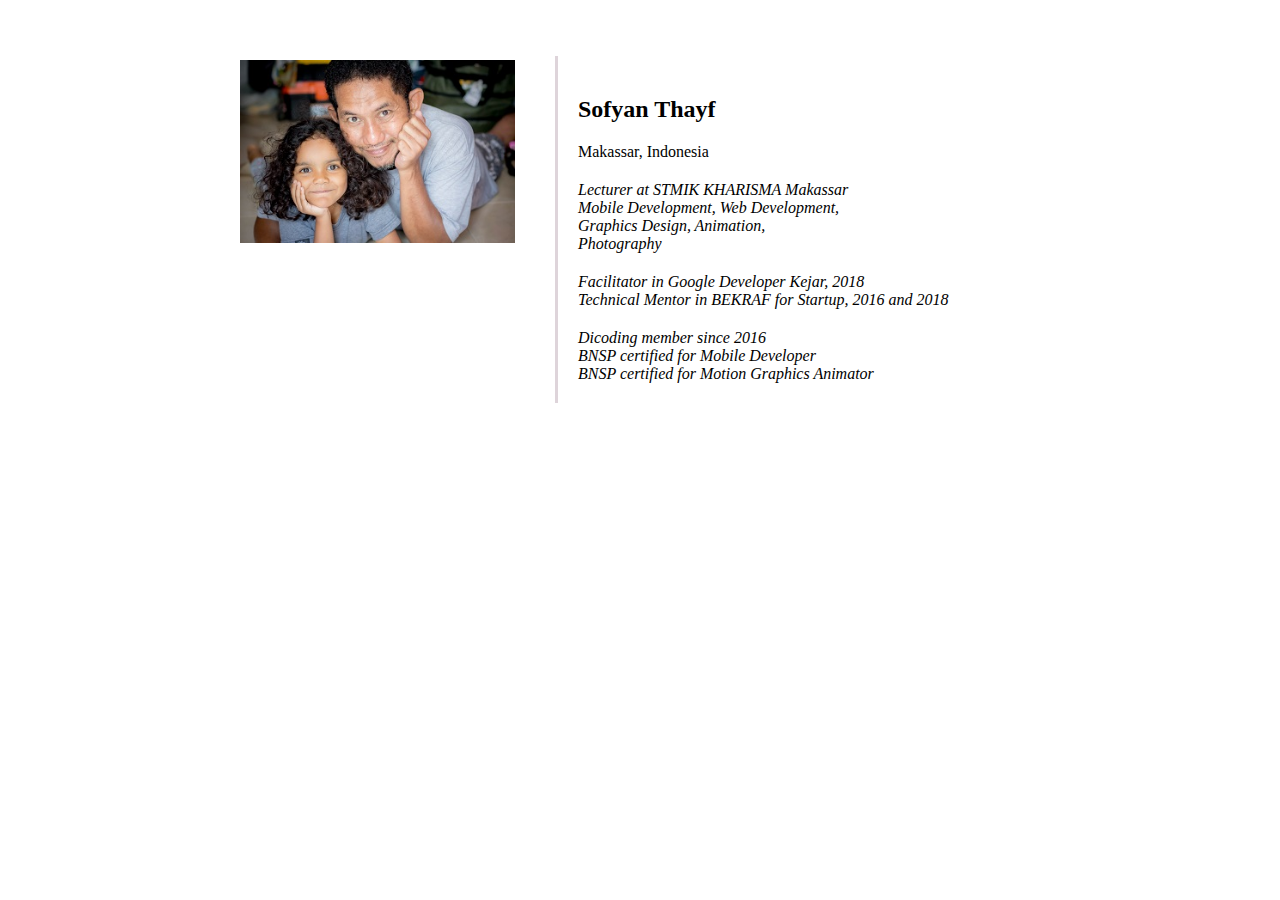
<file: index.html>
<!DOCTYPE html>
<html lang="en" dir="ltr">
  <head>
    <meta charset="utf-8">
    <title>Sofyan Thayf</title>
    <link rel="stylesheet" href="css/mystyle.css">
  </head>
  <body>

    <div class="container">

      <div class="col1">
        <img src="img/niece.jpg" width="275" alt="My niece" class="mypic">
      </div>

      <div class="col1">
        <blockquote>
          <h2>Sofyan Thayf</h2>
          Makassar, Indonesia <br>

          <div class="cite">
            Lecturer at STMIK KHARISMA Makassar<br>
            Mobile Development, Web Development, <br>
            Graphics Design, Animation, <br>
            Photography
          </div>

          <div class="cite">
            Facilitator in Google Developer Kejar, 2018<br>
            Technical Mentor in BEKRAF for Startup, 2016 and 2018<br>
          </div>

          <div class="cite">
            Dicoding member since 2016 <br>
            BNSP certified for Mobile Developer<br>
            BNSP certified for Motion Graphics Animator<br>
          </div>

        </blockquote>
      </div>

    </div>
  </body>
</html>
</file>
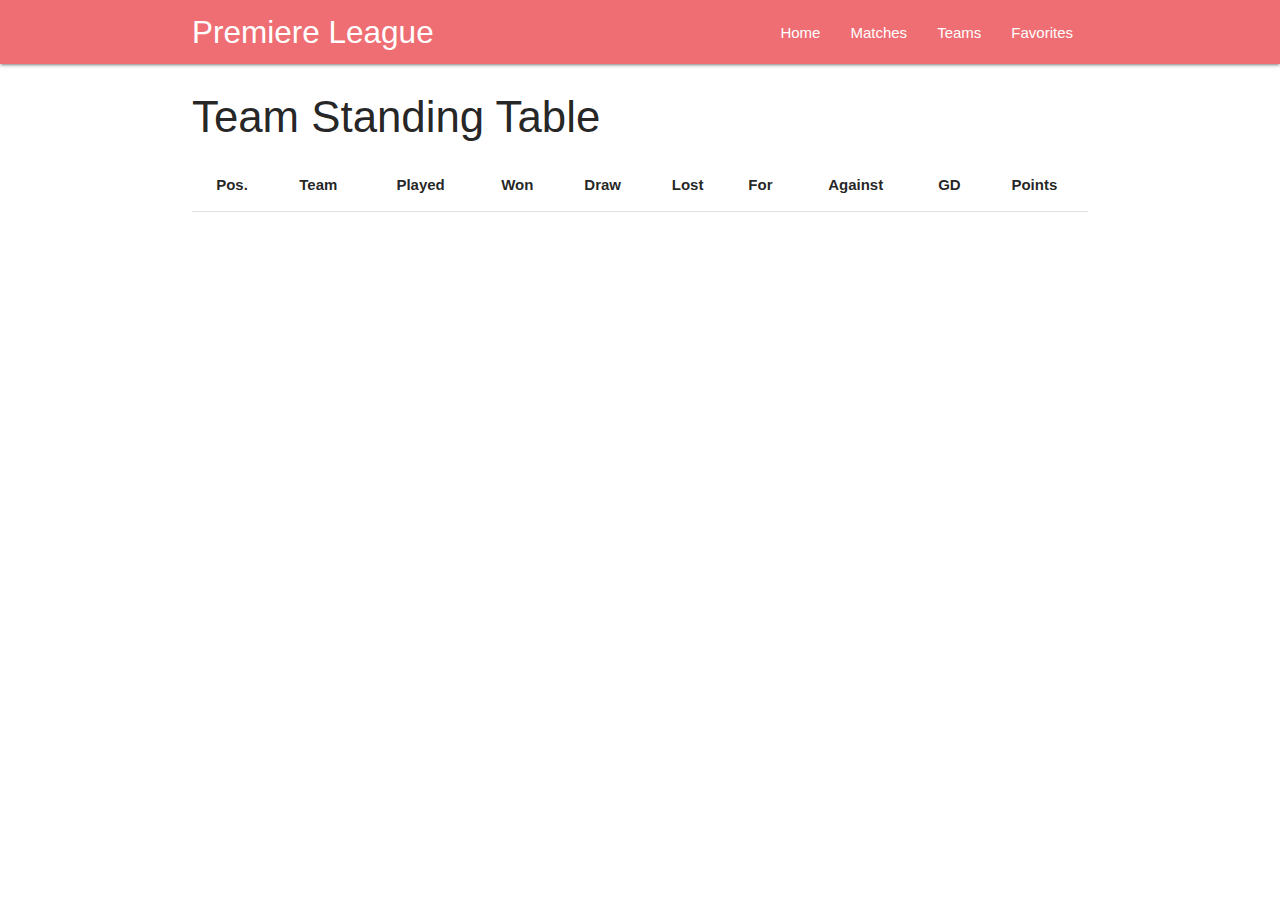
<file: pwa_dicoding/index.html>
<!DOCTYPE html>
<html lang="en">
  <head>
    <meta charset="UTF-8" />
    <title>Premiere League</title>
    <meta name="description" content="Premiere League" />
    <meta name="viewport" content="width=device-width, initial-scale=1" />
    <link rel="stylesheet" href="css/materialize.min.css" />
    <link rel="stylesheet" href="css/mystyle.css" />
    <link rel="manifest" href="manifest.json" />
    <meta name="theme-color" content="#e81e62" />
    <script type="text/javascript" src="js/vendor/idb.js"></script>
  </head>
  <body>
    <!-- Navigasi -->
    <nav role="navigation">
      <div class="nav-wrapper container">
        <a href="#" class="brand-logo" id="logo-container">Premiere League</a>
        <a href="#" class="sidenav-trigger" data-target="nav-mobile">☰</a>
        <ul class="topnav right hide-on-med-and-down"></ul>
        <ul class="sidenav" id="nav-mobile"></ul>
      </div>
    </nav>
    <!-- Akhir Navigasi -->
    <div class="container">
      <div class="row">

        <h3>Team Standing Table</h3>
        <table class="highlight" id="standing_table">
          <thead>
            <tr>
              <th class="center-align">Pos.</th>
              <th colspan="2" class="center-align">Team</th>
              <th class="center-align">Played</th>
              <th class="center-align">Won</th>
              <th class="center-align">Draw</th>
              <th class="center-align">Lost</th>
              <th class="center-align">For</th>
              <th class="center-align">Against</th>
              <th class="center-align">GD</th>
              <th class="center-align">Points</th>
            </tr>
          </thead>
          <tbody id="teams_list"></tbody>
        </table>
        <br>
        <div id="last_updated"></div>
      </div>
    </div>

    <script src="js/materialize.min.js"></script>
    <script src="js/db.js"></script>
    <script src="js/api.js"></script>
    <script src="js/nav.js"></script>
    <script src="js/loadsw.js"></script>

    <script>
        document.addEventListener("DOMContentLoaded", function() {
            getStandings();
        });
    </script>
  </body>
</html>
</file>
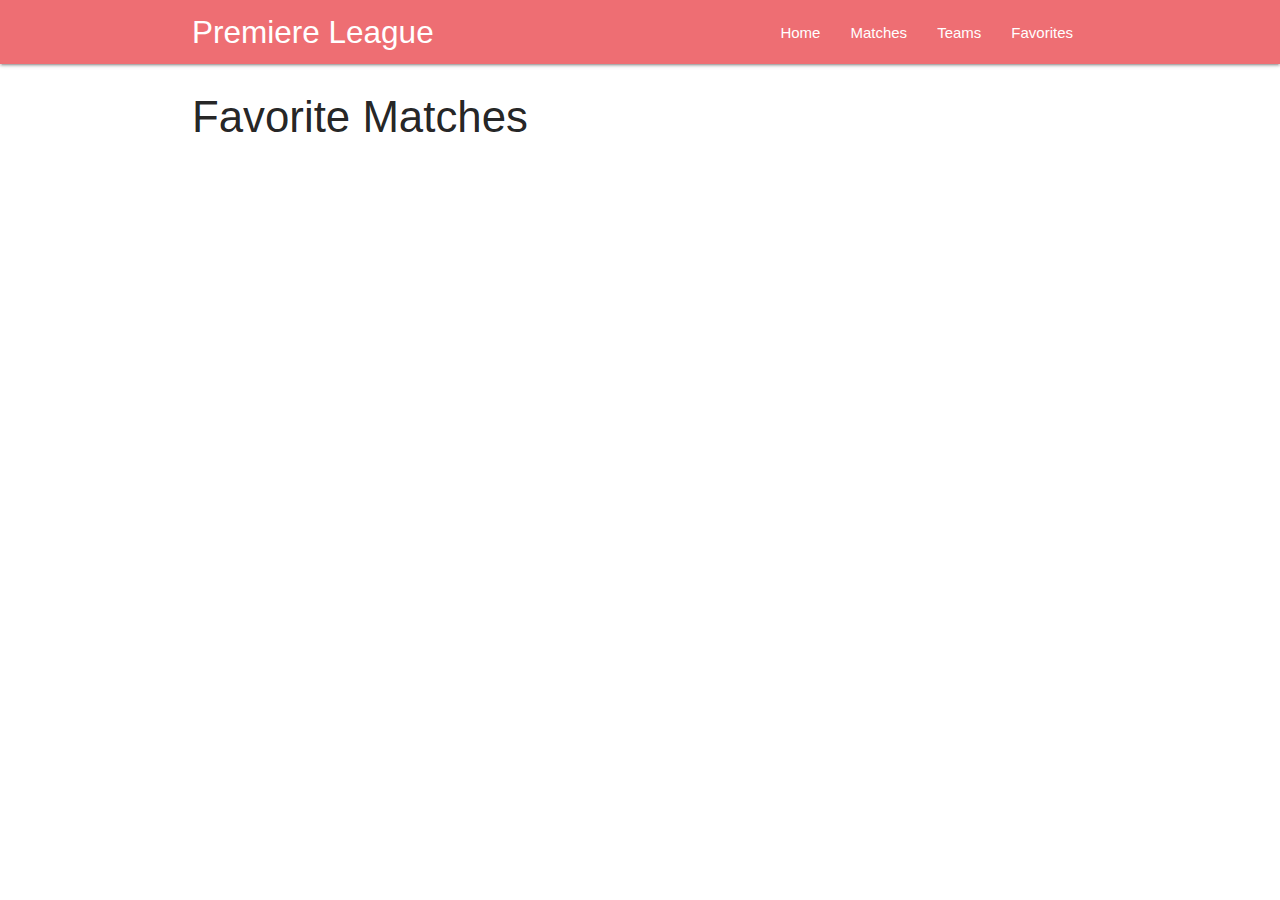
<file: pwa_dicoding/favorites.html>
<!DOCTYPE html>
<html lang="en">
  <head>
    <meta charset="UTF-8" />
    <title>Premiere League</title>
    <meta name="description" content="Premiere League" />
    <meta name="viewport" content="width=device-width, initial-scale=1" />
    <link rel="stylesheet" href="css/materialize.min.css" />
    <link rel="stylesheet" href="https://fonts.googleapis.com/icon?family=Material+Icons">
    <link rel="stylesheet" href="css/mystyle.css" />
    <link rel="manifest" href="/manifest.json" />
    <meta name="theme-color" content="#e81e62" />
    <script type="text/javascript" src="js/vendor/idb.js"></script>
  </head>
  <body>
    <!-- Navigasi -->
    <nav role="navigation">
      <div class="nav-wrapper container">
        <a href="#" class="brand-logo" id="logo-container">Premiere League</a>
        <a href="#" class="sidenav-trigger" data-target="nav-mobile">☰</a>
        <ul class="topnav right hide-on-med-and-down"></ul>
        <ul class="sidenav" id="nav-mobile"></ul>
      </div>
    </nav>
    <!-- Akhir Navigasi -->

    <div class="container">
      <div class="rows">
        <h3>Favorite Matches</h3>
        <div class="container" id="matches_list"></div>
      </div>
    </div>

    <script src="js/materialize.min.js"></script>
    <script src="js/db.js"></script>
    <script src="js/api.js"></script>
    <script src="js/nav.js"></script>
    <script src="js/loadsw.js"></script>

    <script>
        document.addEventListener("DOMContentLoaded", function() {
            dbGetFavoriteMatches();
        });
    </script>
  </body>
</html>
</file>
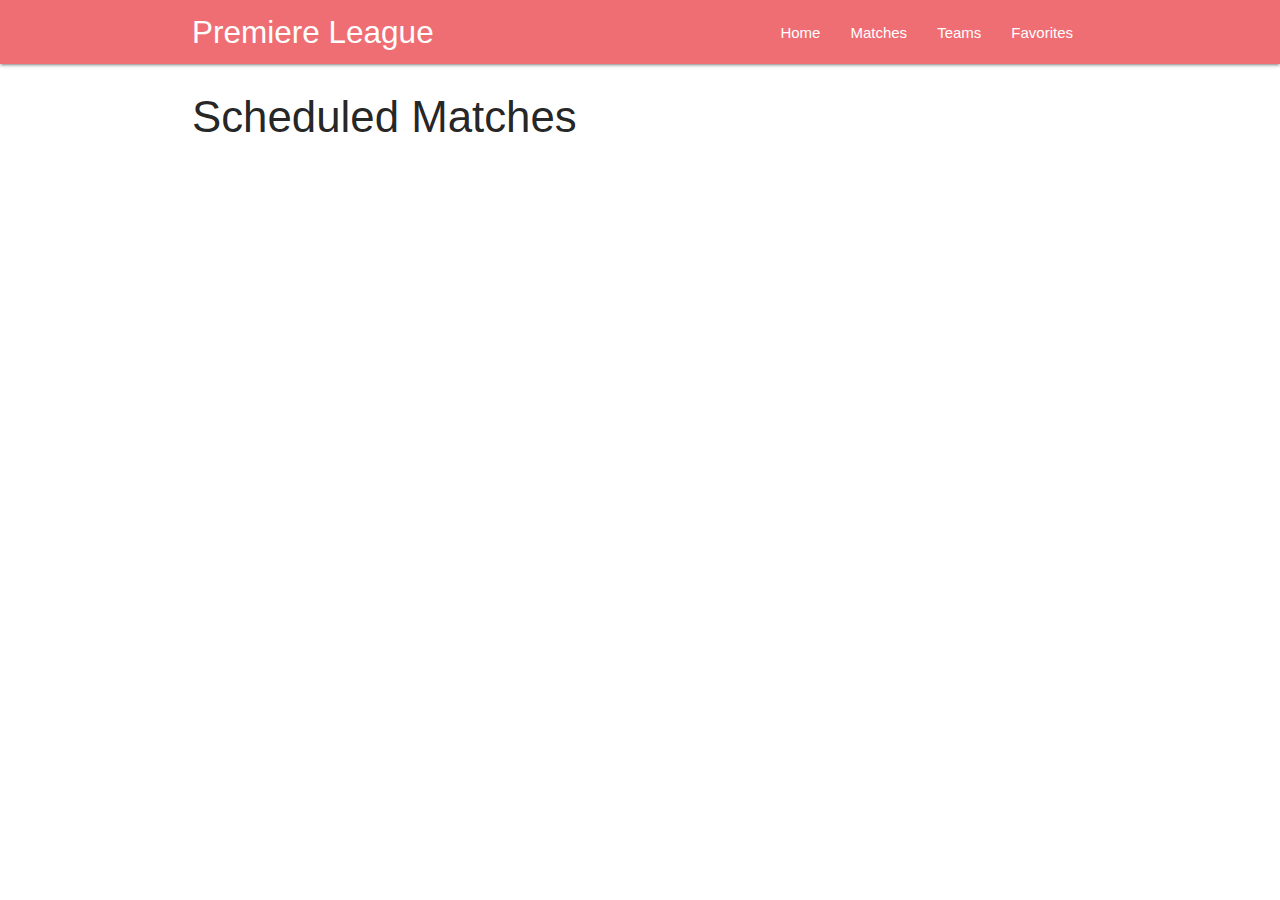
<file: pwa_dicoding/matches.html>
<!DOCTYPE html>
<html lang="en">
  <head>
    <meta charset="UTF-8" />
    <title>Premiere League</title>
    <meta name="description" content="Premiere League" />
    <meta name="viewport" content="width=device-width, initial-scale=1" />
    <link rel="stylesheet" href="css/materialize.min.css" />
    <link rel="stylesheet" href="https://fonts.googleapis.com/icon?family=Material+Icons">
    <link rel="stylesheet" href="css/mystyle.css" />
    <link rel="manifest" href="/manifest.json" />
    <meta name="theme-color" content="#e81e62" />
    <script type="text/javascript" src="js/vendor/idb.js"></script>
  </head>
  <body>
    <!-- Navigasi -->
    <nav role="navigation">
      <div class="nav-wrapper container">
        <a href="#" class="brand-logo" id="logo-container">Premiere League</a>
        <a href="#" class="sidenav-trigger" data-target="nav-mobile">☰</a>
        <ul class="topnav right hide-on-med-and-down"></ul>
        <ul class="sidenav" id="nav-mobile"></ul>
      </div>
    </nav>
    <!-- Akhir Navigasi -->

    <div class="container">
      <div class="rows">
        <h3>Scheduled Matches</h3>
        <div class="container" id="matches_list"></div>
      </div>
    </div>

    <script src="js/materialize.min.js"></script>
    <script src="js/db.js"></script>
    <script src="js/api.js"></script>
    <script src="js/nav.js"></script>
    <script src="js/loadsw.js"></script>

    <script>
        document.addEventListener("DOMContentLoaded", function() {
            getMatches();
        });
    </script>
  </body>
</html>
</file>
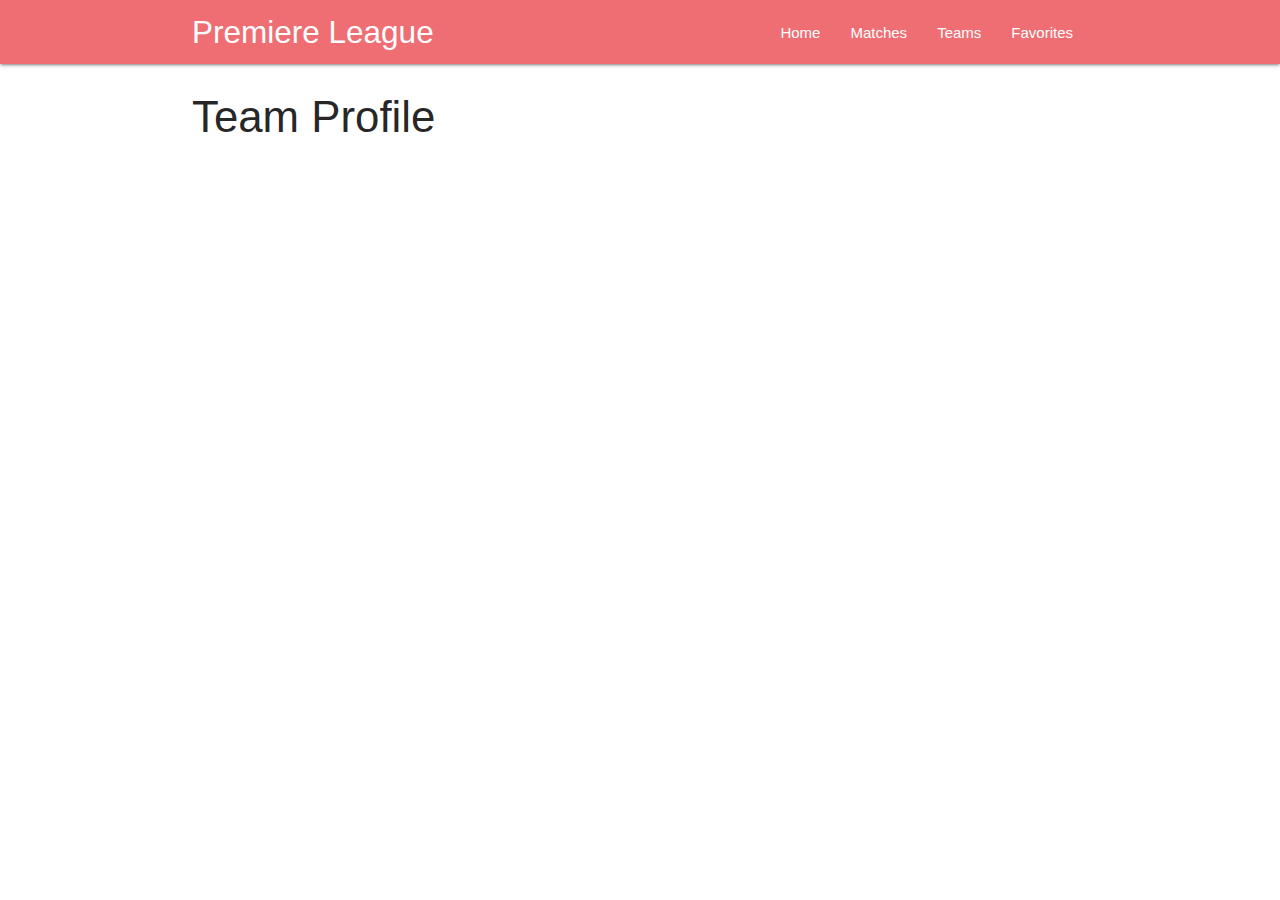
<file: pwa_dicoding/team.html>
<!DOCTYPE html>
<html lang="en">
  <head>
    <meta charset="UTF-8" />
    <title>Premiere League</title>
    <meta name="description" content="Premiere League" />
    <meta name="viewport" content="width=device-width, initial-scale=1" />
    <link rel="stylesheet" href="css/materialize.min.css" />
    <link rel="stylesheet" href="https://fonts.googleapis.com/icon?family=Material+Icons">
    <link rel="stylesheet" href="css/mystyle.css" />
    <link rel="manifest" href="/manifest.json" />
    <meta name="theme-color" content="#e81e62" />
  </head>
  <body>
    <!-- Navigasi -->
    <nav role="navigation">
      <div class="nav-wrapper container">
        <a href="#" class="brand-logo" id="logo-container">Premiere League</a>
        <a href="#" class="sidenav-trigger" data-target="nav-mobile">☰</a>
        <ul class="topnav right hide-on-med-and-down"></ul>
        <ul class="sidenav" id="nav-mobile"></ul>
      </div>
    </nav>
    <!-- Akhir Navigasi -->

    <div class="container">
      <div class="rows">

        <h3>Team Profile</h3>

        <div class="container col l3 s8 center-align" id="team_details">
        </div>

        <div class="container col l4 s8" id="players">
        </div>

      </div>
    </div>

    <script src="js/materialize.min.js"></script>
    <script src="js/api.js"></script>
    <script src="js/nav.js"></script>
    <script src="js/loadsw.js"></script>

    <script>
        document.addEventListener("DOMContentLoaded", function() {
            getTeamById();
        });
    </script>

  </body>
</html>
</file>
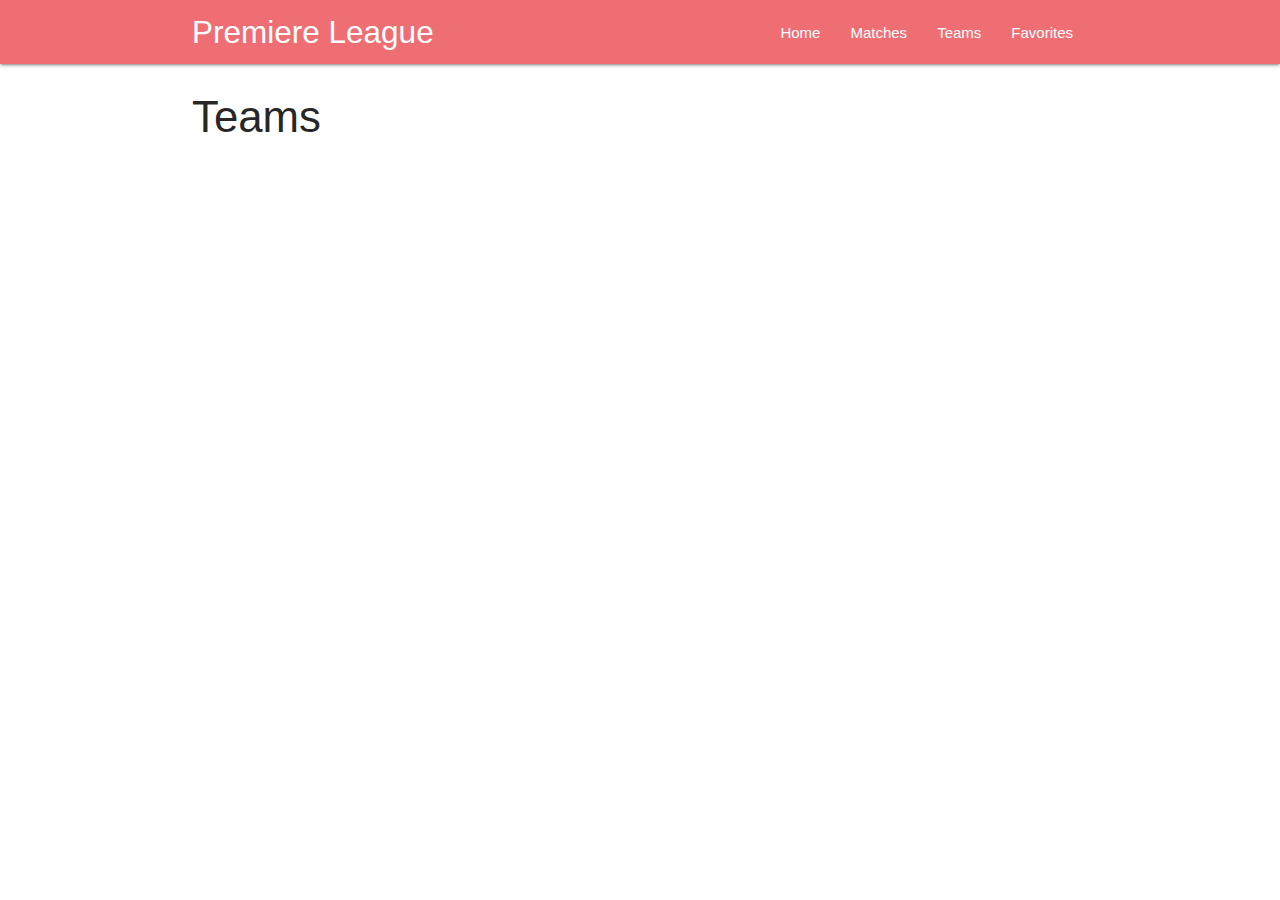
<file: pwa_dicoding/teams.html>
<!DOCTYPE html>
<html lang="en">
  <head>
    <meta charset="UTF-8" />
    <title>Premiere League</title>
    <meta name="description" content="Premiere League" />
    <meta name="viewport" content="width=device-width, initial-scale=1" />
    <link rel="stylesheet" href="css/materialize.min.css" />
    <link rel="stylesheet" href="css/mystyle.css" />
    <link rel="manifest" href="/manifest.json" />
    <meta name="theme-color" content="#e81e62" />
  </head>
  <body>
    <!-- Navigasi -->
    <nav role="navigation">
      <div class="nav-wrapper container">
        <a href="#" class="brand-logo" id="logo-container">Premiere League</a>
        <a href="#" class="sidenav-trigger" data-target="nav-mobile">☰</a>
        <ul class="topnav right hide-on-med-and-down"></ul>
        <ul class="sidenav" id="nav-mobile"></ul>
      </div>
    </nav>
    <!-- Akhir Navigasi -->

    <div class="container">
      <div class="rows">
        <h3>Teams</h3>
        <div class="container" id="teams_list"></div>
      </div>
    </div>

    <script src="js/materialize.min.js"></script>
    <script src="js/api.js"></script>
    <script src="js/nav.js"></script>
    <script src="js/loadsw.js"></script>

    <script>
        document.addEventListener("DOMContentLoaded", function() {
            getTeams();
        });
    </script>
  </body>
</html>
</file>
<file: css/mystyle.css>
html, body {
   margin: 20px;
   padding: 0;
}

.container {
   display: flex;
   flex-wrap: wrap;
}

.mypic
{
  margin-top: 20px;
}

.cite
{
  font-style: italic;
  margin-top: 20px;
}

blockquote
{
  border-left: 3px solid #ded4da;
  padding: 20px;
}

@media screen and (min-width: 800px)
{
   .container {
       width: 800px;
       margin-left: auto;
       margin-right: auto;
   }
}
</file>
<file: pwa_dicoding/css/mystyle.css>
.team-badge
{
  height: 50px;
}

.team-logo
{
  height: 180px;
  padding: 15px;
  argin: 0 auto;
}
</file>
